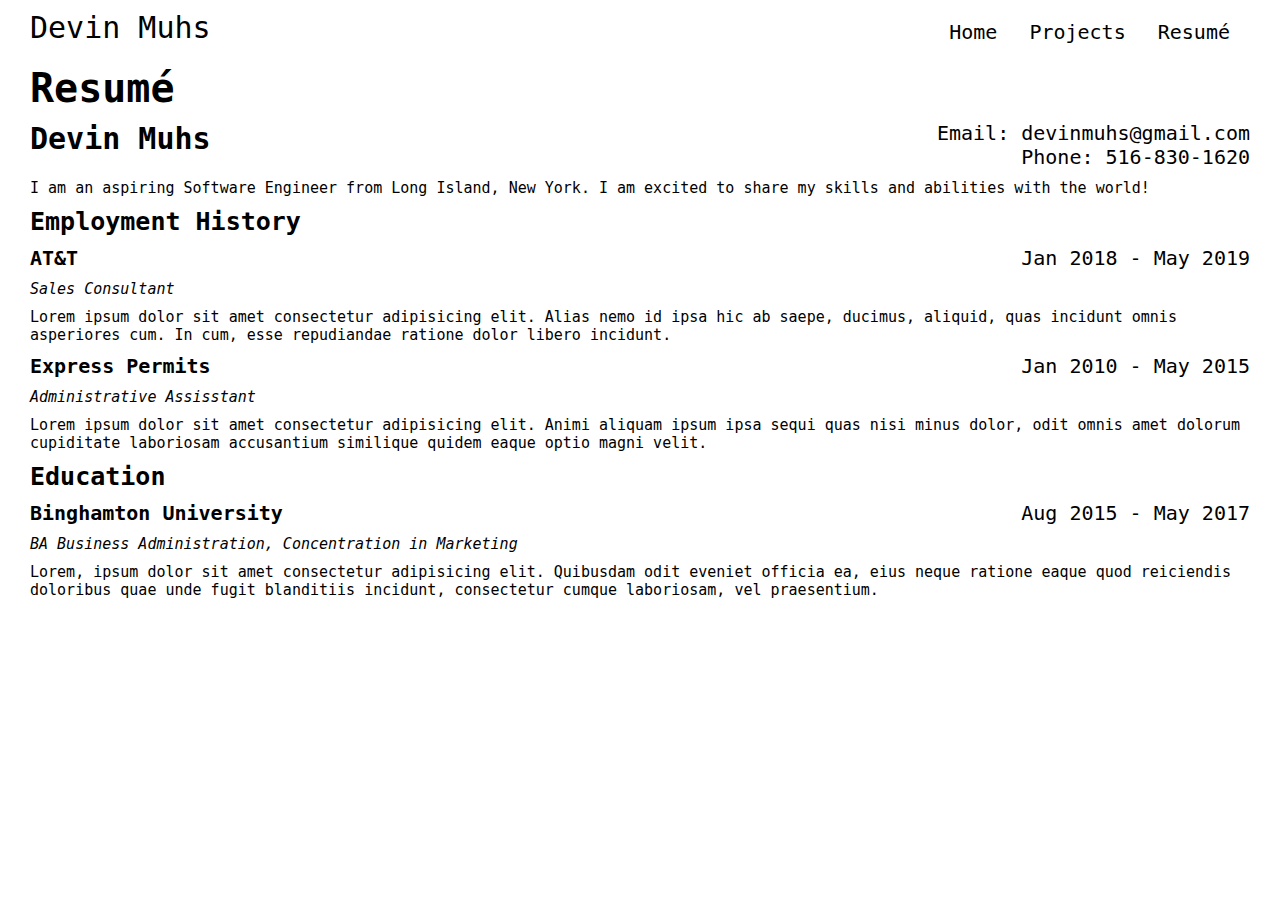
<file: resume.html>
<!DOCTYPE html>
<html lang="en">
<head>
    <meta charset="UTF-8">
    <meta name="viewport" content="width=device-width, initial-scale=1.0">
    <meta http-equiv="X-UA-Compatible" content="ie=edge">
    <title>Resume</title>
    <link rel="stylesheet" type="text/css" href="style.css">
</head>
<body>
    <nav class="topnav" role="navigation">
        <ul class="navbar_flex">
            <div class="nav_name">
                <li><p>Devin Muhs</p></li>
            </div>
            <div class="nav_links">
                <li><a href="index.html">Home</a></li>
                <li><a href="projects.html">Projects</a></li>
                <li><a href="resume.html">Resumé</a></li>
            </div>
        </ul>
    </nav>
    <main class="resume_main">
        <h1 class="resume_header">Resumé</h1>
        <div class="resume_flex">
            <div class="left_resume"><h2>Devin Muhs</h2>
            </div>
            <div class="right_resume">
                <p>Email: devinmuhs@gmail.com</p>
                <p class="phone_number">Phone: 516-830-1620</p>
            </div>
        </div>
        <p class="quickbio">I am an aspiring Software Engineer from Long Island, New York. I am excited to share my skills and abilities with the world!</p>
        <h2 class="subheader">Employment History</h2>
        <div class="resume_flex2">
            <div class="left_resume">
                <p class="title">AT&T</p>
            </div>
            <div class="right_resume">
                <p>Jan 2018 - May 2019</p>
            </div>
        </div>
        <p class="subtitle">Sales Consultant</p>
        <p class="description">Lorem ipsum dolor sit amet consectetur adipisicing elit. Alias nemo id ipsa hic ab saepe, ducimus, aliquid, quas incidunt omnis asperiores cum. In cum, esse repudiandae ratione dolor libero incidunt.</p>
        <div class="resume_flex3">
            <div class="left_resume">
                <p class="title">Express Permits</p>
            </div>
            <div class="right_resume">
                <p>Jan 2010 - May 2015</p>
            </div>
        </div>
        <p class="subtitle">Administrative Assisstant</p>
        <p class="description">Lorem ipsum dolor sit amet consectetur adipisicing elit. Animi aliquam ipsum ipsa sequi quas nisi minus dolor, odit omnis amet dolorum cupiditate laboriosam accusantium similique quidem eaque optio magni velit.
        </p>
        <h2 class="subheader">Education</h2>
        <div class="resume_flex4">
            <div class="left_resume">
                <p class="title">Binghamton University</p>
            </div>
            <div class="right_resume">
                <p>Aug 2015 - May 2017</p>
            </div>
        </div>
        <p class="subtitle">BA Business Administration, Concentration in Marketing</p>
        <p class="description">Lorem, ipsum dolor sit amet consectetur adipisicing elit. Quibusdam odit eveniet officia ea, eius neque ratione eaque quod reiciendis doloribus quae unde fugit blanditiis incidunt, consectetur cumque laboriosam, vel praesentium.</p>
    </main>
</body>
</html>
</file>
<file: style.css>
* {
    box-sizing: border-box;
    margin: 0;
    padding: 0;
    font-family: monospace;
}

.topnav ul{
    list-style-type: none;
    margin: 0;
    padding: 0;
    padding-left: 30px;   
}

.topnav li {
    display: inline;
}

.navbar_flex {
    display: flex;
    justify-content: space-between;
}

.nav_name {
    font-size: 30px;
    padding-top: 10px;
}

.nav_links{
    text-align: right;
    padding-right: 30px;
    padding-top: 20px;
    font-size: 20px;
}

.nav_links a:link {
    color: black;
    margin-right: 20px;
    text-decoration: none;
}

a:visited {
    color: black;
}

a:hover {
    color: gray;
}

.my_pic {
    max-width: 100%;
    height: 300px;
    float: left;
    padding-right: 40px;
}


.homepage_main {
    padding-top: 50px;
    padding-left: 30px;
    padding-right: 30px;
}

.hello {
    font-size: 25px;
}

.name {
    font-size: 50px;
}

.position_title {
    font-size: 30px;
    margin-bottom: 10px;
}

.projects_main {
    padding-top: 20px;
    padding-left: 30px;
    width: 100%;
}

.project_header {
    font-size: 40px;
}

.garden_section {
    width: 500px; 
    float: left;
    margin-right: 50px;
}

.pic_of_garden_website {
    height: 250px;
    max-width: 100%;
    padding-right: 40px;
    text-align: right;
} 

.garden_info {
    margin-bottom: 10px;
    font-size: 15px;
}
.adoption_info {
    margin-bottom: 10px;
    font-size: 15px;
}
.garden_website {
    margin-bottom: 10px;
}
.adoption_section {
    width: 500px;
    /* margin-right: 20px; */
}

.pic_of_adoption_website {
    height: 250px;
    max-width: 100%;
    padding-right: 40px;
    max-width: 100%;
}

.garden_container {
    display: flex;
    justify-content: space-between;
    flex-wrap:wrap;
}
.adoption_container {
    display: flex;
    justify-content: space-between;
    flex-wrap:wrap
}

/* footer {
    position: absolute;
    right: 0;
    bottom: 0;
    left: 0;
    padding-left: 30px;
} */

@keyframes blink {50% { color: transparent }}
.loader__dot { animation: 1s blink infinite }
.loader__dot:nth-child(2) { animation-delay: 250ms }
.loader__dot:nth-child(3) { animation-delay: 500ms }

.resume_main {
    padding-left: 30px;
    padding-right: 30px;
}

.resume_header {
    font-size: 40px;
    margin-bottom: 10px;
    padding-top: 20px;
}

.resume_flex, .resume_flex2, .resume_flex3, .resume_flex4 {
    display: flex;
    justify-content: space-between;
    font-size: 20px;
}

.title {
    font-size: 20px;
    margin-bottom: 10px;
    font-weight: bold;
}

.subtitle {
    font-size: 15px;
    margin-bottom: 10px;
    font-style: italic;
}
.subheader {
    font-size: 25px;
    margin-bottom: 10px;
}

.quickbio {
    margin-bottom: 10px;
    font-size: 15px;
}

.right_resume {
    margin-bottom: 10px;
}

.phone_number {
    text-align: right;
}

.description {
    margin-bottom: 10px;
    font-size: 15px;
}

.content_wrap {
    min-height: 100%;
    position: relative;   
}

.page-container {
    padding-bottom: 2.5rem;
}

.lorem_text {
    font-size: 15px;
}

.live_links {
    font-size: 15px;
    font-weight: bold;
    margin-bottom: 10px;
}
</file>
